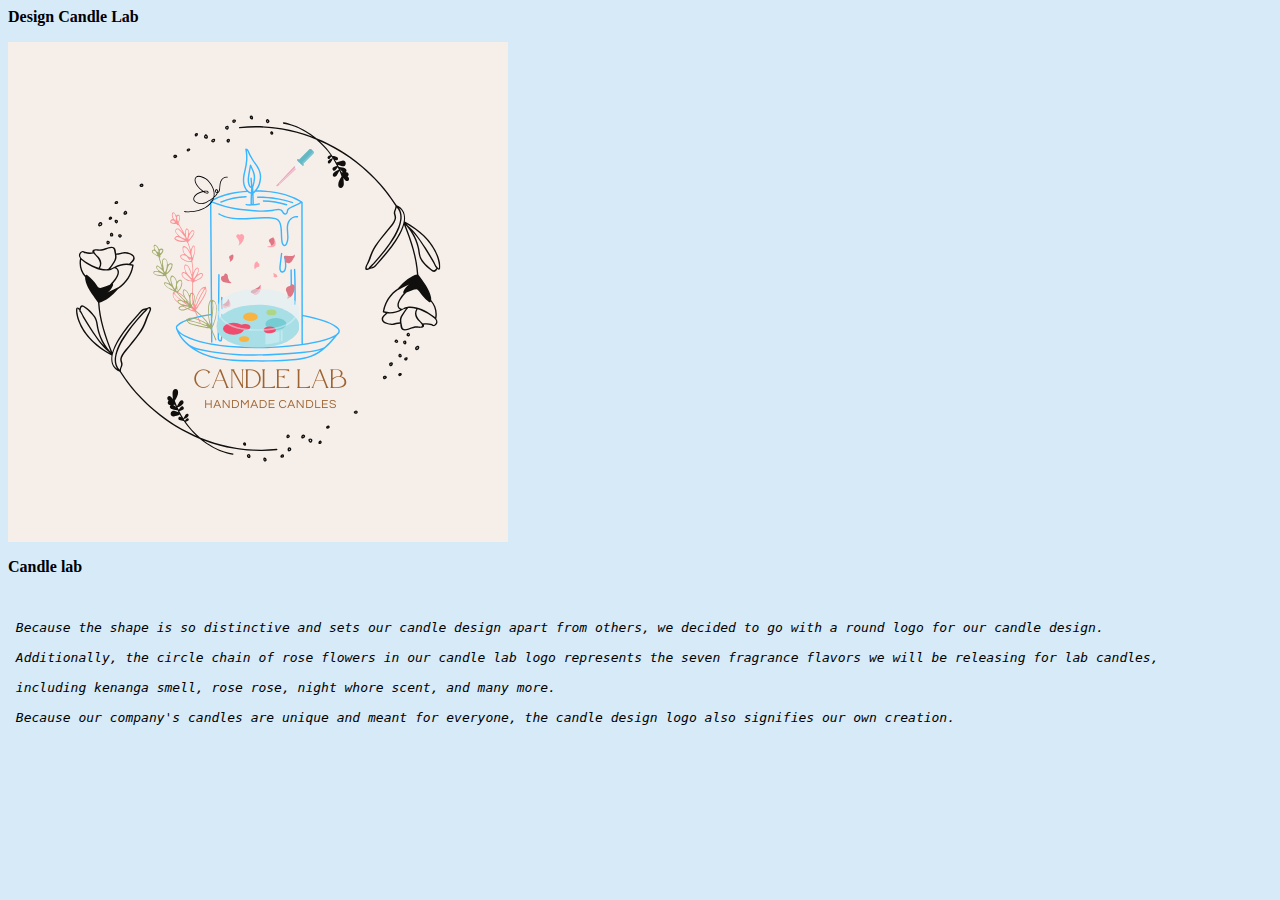
<file: design.html>
<body bgcolor="#D6EAF8"></body>
</body>
        

<strong>Design Candle Lab</strong>

<p>

  <div class="container">
    <img src="images/1.png" alt="Centered Image">

</p>

    <p><b>Candle lab</b></p>

<pre>

</p> <i>Because the shape is so distinctive and sets our candle design apart from others, we decided to go with a round logo for our candle design.<br> 
 Additionally, the circle chain of rose flowers in our candle lab logo represents the seven fragrance flavors we will be releasing for lab candles,
<br> including kenanga smell, rose rose, night whore scent, and many more. 
<br> Because our company's candles are unique and meant for everyone, the candle design logo also signifies our own creation.</p>

    
</pre>
</file>
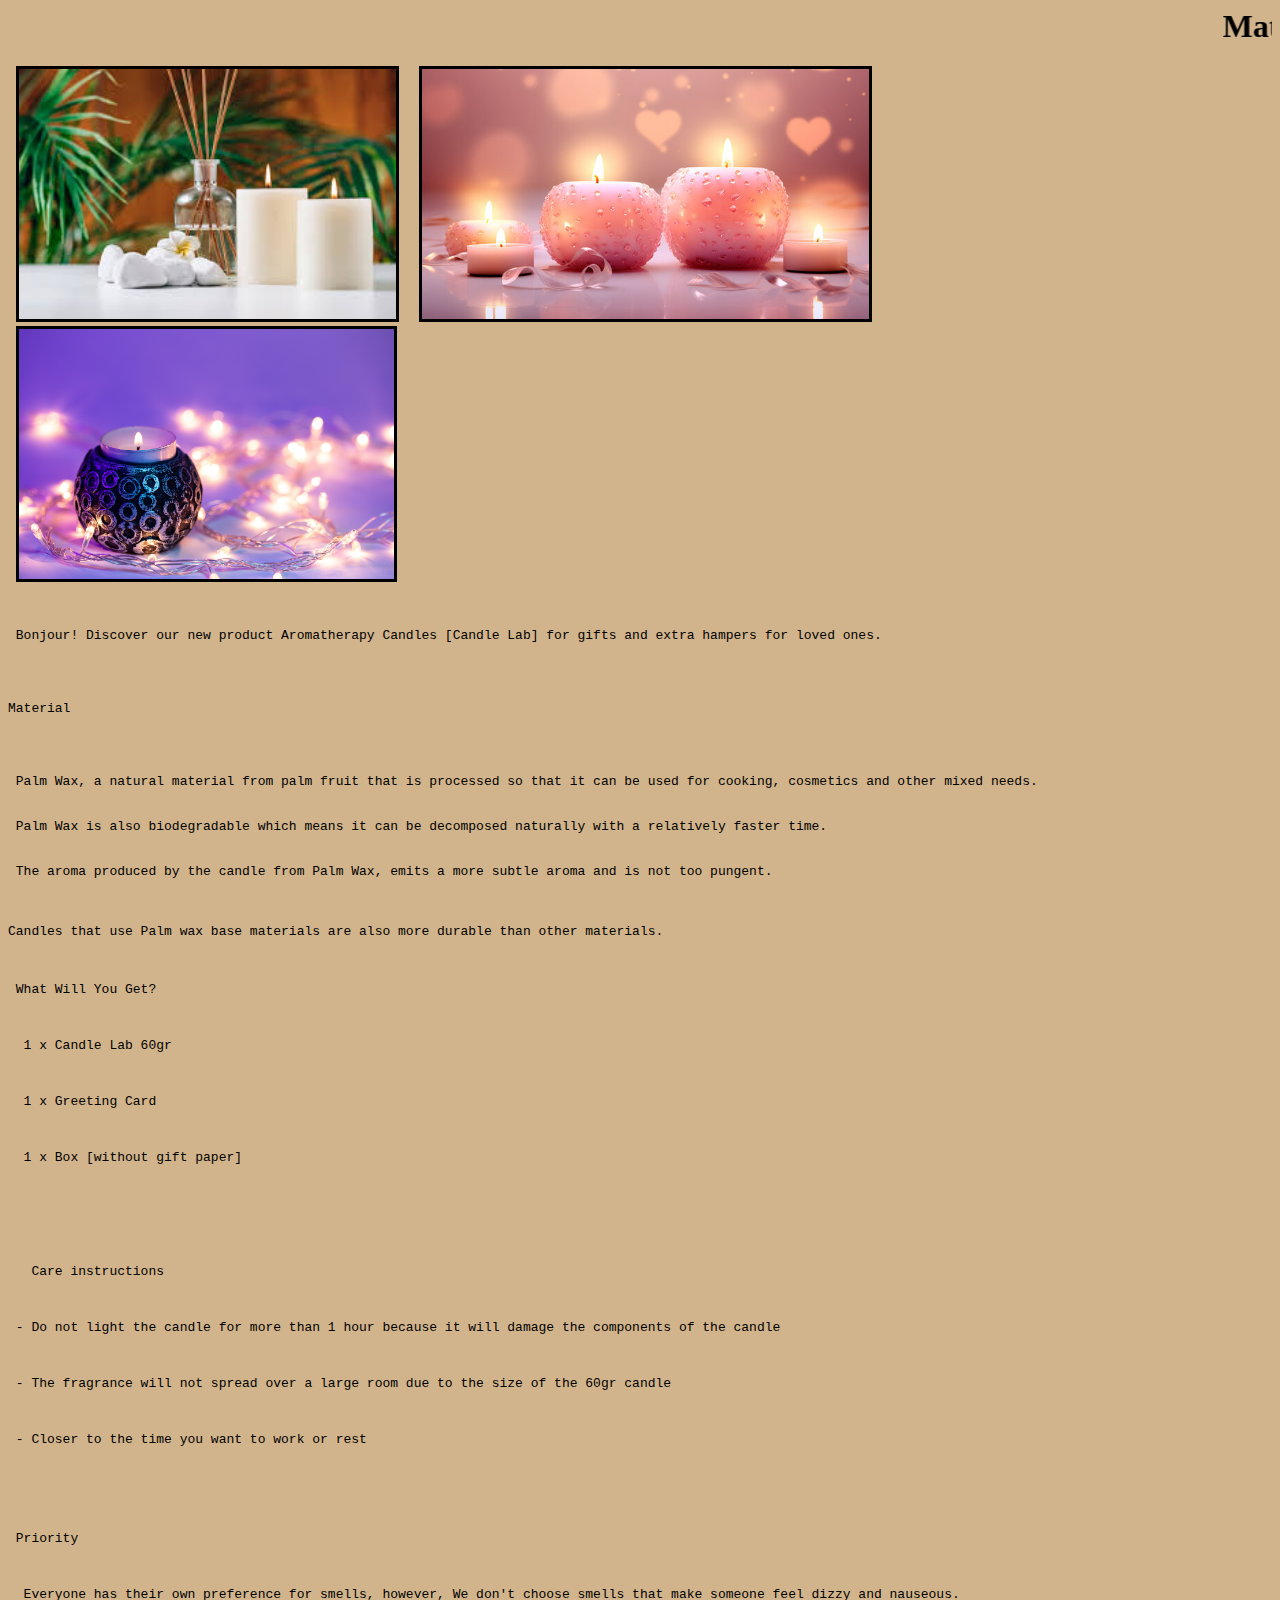
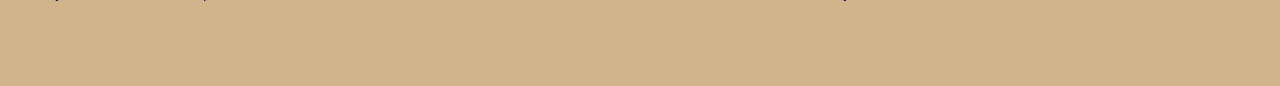
<file: materialcandle.html>
<html>

<body bgcolor="#D2B48C"></body>

<div class="text-boxx">
    <h1>
        <marquee behaviour="slide">Material candle Lab</marquee>
    </h1>
</div>


<div align="float:left">
    <img src="images/4015b2c4-72f6-4589-8d65-6fedc964c477.jpg" height="250" hspace="8" vspace border="3">
    <img src="images/360_F_665485488_4FLKjW7XwjcU8Y0dCmbuiMwfGsHmprCx.jpg" height="250" hspace="8" vspace border="3">
    <img src="images/1295962.jpg" height="250" hspace="8" vspace border="3">

    
<p>

<pre>

<br> Bonjour! Discover our new product Aromatherapy Candles [Candle Lab] for gifts and extra hampers for loved ones.<br>

<p><br>Material</br></p>

<br> Palm Wax, a natural material from palm fruit that is processed so that it can be used for cooking, cosmetics and other mixed needs.<br>
<br> Palm Wax is also biodegradable which means it can be decomposed naturally with a relatively faster time.<br>
<br> The aroma produced by the candle from Palm Wax, emits a more subtle aroma and is not too pungent.<br>
    
<br>Candles that use Palm wax base materials are also more durable than other materials.<br>
    
<p> What Will You Get?</p>
<p>  1 x Candle Lab 60gr</p> 
<p>  1 x Greeting Card</p> 
<p>  1 x Box [without gift paper]</p>
    
<p>

<p>   Care instructions</p>
<p> - Do not light the candle for more than 1 hour because it will damage the components of the candle</p>
<p> - The fragrance will not spread over a large room due to the size of the 60gr candle</p>
<p> - Closer to the time you want to work or rest</p>

</p>  
<p> Priority</p>
<p>  Everyone has their own preference for smells, however, We don't choose smells that make someone feel dizzy and nauseous.</p>

</p>
</pre>
</html>
</file>
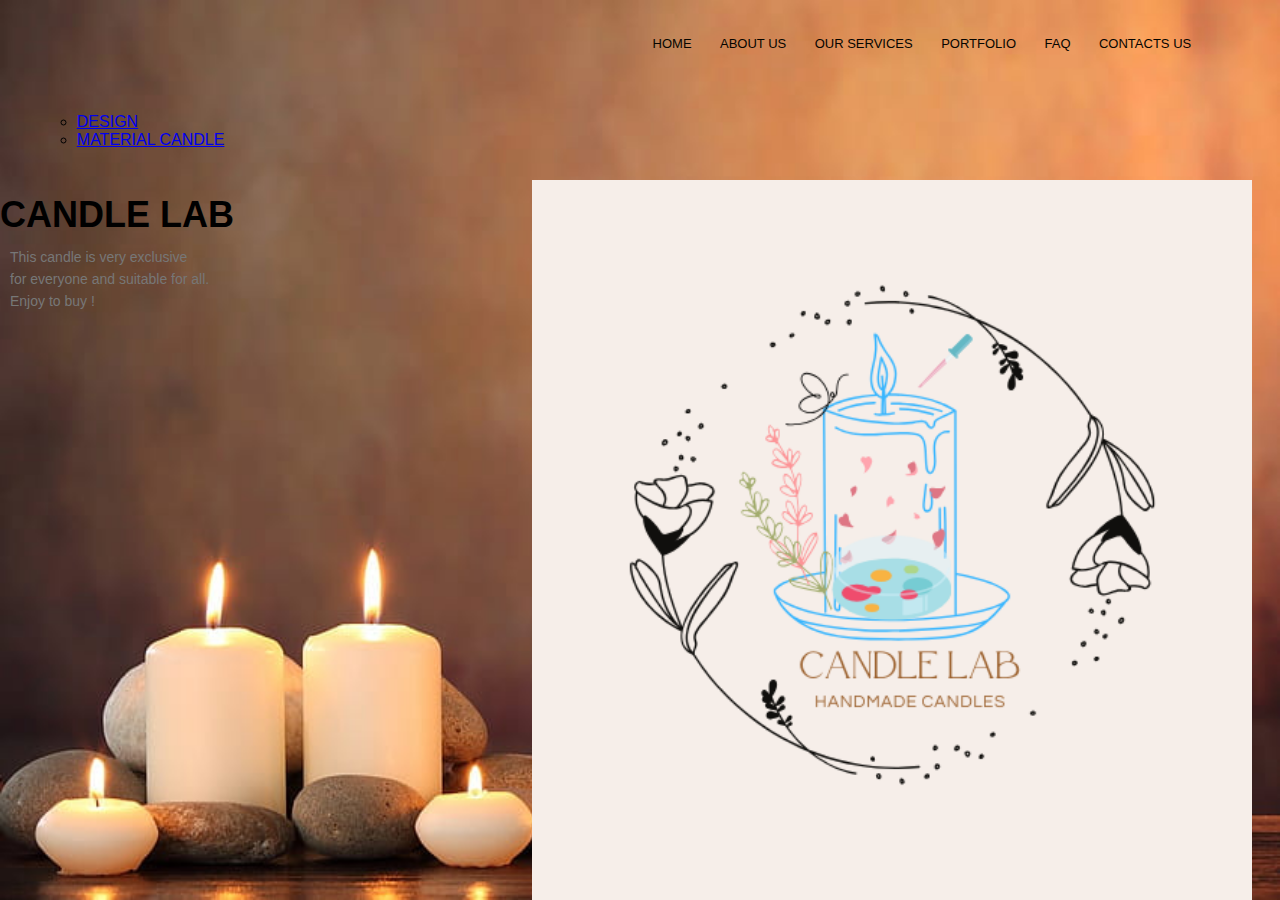
<file: service.html>
<!DOCTYPE html>
<html lang="en">
<head>
       <title>CANDLE LAB WEBSITE</title>
       <link rel="stylesheet" href="style.css">
</head>
<section class="header"> 
    <body>
            <nav>
                <a href="index.html">
                <div class="nav-links">
                    <ul>
                        <!--Local link - link to other pages within current website-->
                        <li><a href="index.html">HOME</a></li>
                        <li><a href="About.html" target="_blank">ABOUT US</a></li>
                        <li><a href="">OUR SERVICES</a></li>
                        <li><a href="portfolio.html">PORTFOLIO</a></li>
                        <li><a href="faq.html">FAQ</a></li>
                        <li><a href="contact.html">CONTACTS US</a></li>
                    </ul>
                </div>
            </nav>
            <style> 
                body { 
                  background-image: url('images/ccd936d4-1413-427d-a839-9ebfa1130748.jpg'); 
                  background-repeat: no-repeat; 
                  background-attachment: fixed; 
                  background-size: 100% 100%; 
                } 
                </style> 
<body>
    <div class="main">
        <div class="navbar">
            <div class="icon">
            <h2 class="logo"></h2>
         </div>
        <nav>
      
            <ul>
                <ul>
                    <li><a href="design.html">DESIGN</a></li>
                    <li><a href="materialcandle.html">MATERIAL CANDLE</a></li> 
                </ul>
    
    
            </nav>
            
<p> 
</div>
</div class="content">
    <h1>CANDLE LAB<span> </span></h1>
    
    <p class="par"> This candle is very exclusive <br> for everyone and suitable for all.
        <br> Enjoy to buy !</p>  
</p> 

</body>
</html>


</div>
<di class="images">
    <img src="images/1.png"alt="candle">
</file>
<file: style.css>
*{
    margin: 0;
    padding: 0;
    font-family: 'Mulish', sans-serif;
}
body{
    background-image: url('video/pexels_videos_2328902 (2160p).mp4');
}
nav{
    display: flex;
    padding: 2% 6%;
    justify-content: space-between;
    align-items: center;
}
nav img{
    width: 150px;
}
.nav-links{
    flex: 1;
    text-align: right;
}
.nav-links ul li{
    list-style: none;
    display: inline-block;
    padding: 8px 12px;
    position: relative;
}
.nav-links ul li a{
    color: #060500;
    text-decoration: none;
    font-size: 13px;
}
.nav-links ul li::after{
    content: '';
    width: 0%;
    height: 2px;
    background: hsl(321, 100%, 50%);
    display: block;
    margin: auto;
    transition: 0.5s;
     
}
.nav-links ul li:hover::after{
    width: 100%;
}

.content{
    text-align: center;
    width: 90%;
    font-size: 15px;
    color: #010100;
    position: absolute;
    top: 40%;
    left: 5%;
    font-weight: 600;
}
.content h1{
    transition: 0.5s;
    font-size: 50px;
}
.content h1:hover{
    -webkit-text-stroke: 2px #060500;
    color: transparent;
}


.back-video{
    position: absolute;
    right: 0;
    bottom: 0;
    z-index: -1;
}

@media (min-aspect-ratio: 16/9){
    .back-video{
        width: 100%;
        height: auto;
    }
}

@media (max-aspect-ratio: 16/9){
    .back-video{
        width: auto;
        height: 100%;
    }
}


.hero-btn{
    display: inline-block;
    text-decoration: none;
    color: #fff;
    border: 1px solid #fff;
    padding: 12px 34px;
    font-size: 13px;
    background: transparent;
    position: relative;
    cursor: pointer;
}
.hero-btn:hover{
    border: 1px solid #f44336;
    background: #f44336;
    transition: 1s;
}


/*-----Course-----*/

.course{
    width: 80%;
    margin: auto;
    text-align: center;
    padding-top: 100px;
    position: absolute;
    top: 90%;
    left: 10%;
    font-weight: 600;
}
h1{
    font-size: 36px;
    font-weight: 600;
}
p{
    color: #777;
    font-size: 14px;
    font-weight: 300;
    line-height: 22px;
    padding: 10px;
}

.row{
    margin-top: 5%;
    display: flex;
    justify-content: space-between;
}
.course-col{
    flex-basis: 22%;
    background: #fff3f3;
    border-radius: 10px;
    margin-bottom: 5%;
    padding: 15px 10px;
    box-sizing: border-box;
    transition: 0.5s;
}
h3{
    text-align: center;
    font-weight: 600;
    margin: 10px 0;
}
.course-col:hover{
    box-shadow:  0 0 20px 0px rgba(0,0,0,0.2);
}

/*-----Campus-----*/

.campus{
    width: 80%;
    margin: auto;
    text-align: center;
    padding-top: 100px;
    position: absolute;
    top: 160%;
    left: 10%;
    font-weight: 600;
}
.campus-col{
    flex-basis: 32%;
    border-radius: 15px;
    margin-bottom: 30px;
    position: relative;
    overflow: hidden;
}
.campus-col img{
    width: 100%;
}


/*-----Facilities-----*/
.facilities{
    width: 80%;
    margin: auto;
    text-align: center;
    padding-top: 100px;
    position: absolute;
    top: 235%;
    left: 10%;
    font-weight: 600;
}
.facilities-col{
    flex-basis: 31%;
    border-radius: 10px;
    margin-bottom: 5%;
    text-align: left;
}
.facilities-col img{
    width: 100%;
    border-radius: 10px;
}

.facilities-col p{
    padding: 0%;
}
.facilities-col h3{
    margin-top: 16px;
    margin-bottom: 15px;
    text-align: left;
}


/*-----Testimonials-----*/
.testimonials{
    width: 80%;
    margin: auto;
    text-align: center;
    padding-top: 100px;
    position: absolute;
    top: 330%;
    left: 10%;
    font-weight: 600;
}
.testimonial-col{
    flex-basis: 44%;
    border-radius: 10px;
    margin-bottom: 5%;
    text-align: left;
    background: #fff3f3;
    padding: 25px;
    cursor: pointer;
    display: flex;
}

/*-----calls to action-----*/
.cta{
    width: 80%;
    margin: 100px auto;
    background-image: linear-gradient(rgba(0,0,0,0.7)),(rgba(0,0,0,0.7));
    background-position: center;
    background-size: cover;
    border-radius: 10px;
    text-align: center;
    padding-top: 100px;
    position: absolute;
    top: 370%;
    left: 10%;
    font-weight: 600;
}


@import url('https://fonts.googleapis.com/css2?family=Kalnia:wght@500&family=Open+Sans:wght@300&display=swap');

*{
    padding: 0;
    margin: 0;
    box-sizing: border-box;
    font-family: 'Kalnia', serif;
    font-family: 'Open Sans', sans-serif;
}

.wrapper{
    max-width:75%;
    margin: auto;
}
.wrapper > p,
.wrapper > h1{
    margin: 1.5rem 0 ;
    text-align: center;
}

.wrapper > h1{
    letter-spacing: 3 px;
}

.accordian{
    background-color: white;
    color: rgba(0,0,0,0.8);
    cursor: pointer;
    font-size: 1.2rem;
    width: 100%;
    padding: 2rem 2.5rem;
    border: none;
    outline: none;
    transition: 0.4s;
    display: flex;
    justify-content: space-between;
    align-items: center;
    font-weight: bold;
}

.accordian{
    font-size: 1.6rem;
}

.active,
accordian:hover{
    background-color: aliceblue;
}
.pannel{
    padding: 0 2rem 2.5rem 2rem;
    background-color: white;
    overflow: hidden;
    background-color: white;
}

.pannel p{
    color: rgba(0,0,0,0.7);
    font-size: 1.2rem;
    line-height: 1.4;

}

.Faq{
    border: 1px solid rgba(0,0,0,0.2);
    margin: 10px 0;
}

.Faq.active{
    border: none;

}


*{
    margin: 0;
    padding: 0;
    font-family: 'poppons', sans-serif;
    box-sizing: border-box;
    
}

.hero{
    width: 100%;
    height: 100vh;
    background-image: url(images/4ca117d3-f652-44be-9624-0464fdff0375.jpg);
    background-position: center;
    background-size: cover;
    display: flex;
    align-items: center;
    justify-content: center;
    

}
form{
    width: 90%;
    max-width: 600px;
}
.hero h1{
    text-align: center;
    color: white;
    margin: 10px;
    padding: 10px;
}

.input-group{
    margin-bottom: 30px;
    position: relative;
}
input, textarea{
    width: 100%;
    padding: 10px;
    outline: 0;
    border: 1px solid #fff;
    color: #fff;
    background: transparent;
    font-size: 16px;
}
label{
    height: 100%;
    position: absolute;
    left: 0;
    top: 0;
    padding: 10px;
    color: #fff;
    cursor: text;
    transition: 0.2s;
}
button{
    padding: 10px 0;
    color: #fff;
    outline: none;
    background: transparent;
    border: 1px solid #fff;
    width: 100%;
    cursor: pointer;

}
input:focus~label,
input:valid~label,
textarea:focus~label{
    top: -35px;
    font-size: 14px;

}
.row{
    display: flex;
    align-items: center;
    justify-content: space-between;
}
.row .input-group{
flex-basis: 48%;
}


*{
    margin: 0;
    padding: 0;
    font-family: sans-serif;
}
.detel{
    margin-left: 8;
    margin-top: 13%;
}

.detel h1{
    font-size: 50%;
    color: #ae6a6a;
    margin-bottom: 20px;
}

.detel a{
    background: #b06161;
    padding: 10px 18px;
    text-decoration: none;
    font-weight: bold;
    color: #fff;
    display: inline-block;
    margin: 30px;
    border-radius: 5px;
}
span{
    color: rgb(189, 34, 88);
    line-height: 22px;
}

.detel a{
    background: #b06161;
    padding: 10px 18px;
    text-decoration: none;
    font-weight: bold;
    color: #fff;
    display: inline-block;
    margin: 30px;
    border-radius: 5px;
}

.images{
    width: 45%;
    height: 80%;
    position: absolute;
    bottom: 0;
    right: 100px;
}

.images img{
    height: 100%;
    position: absolute;
    left: 50%;
    bottom: 0;
    transform: translateX(-50%);
    transition: bottom 1s, left 1s;
}
.images:hover .shape{
    bottom: 40px;
}
</file>
